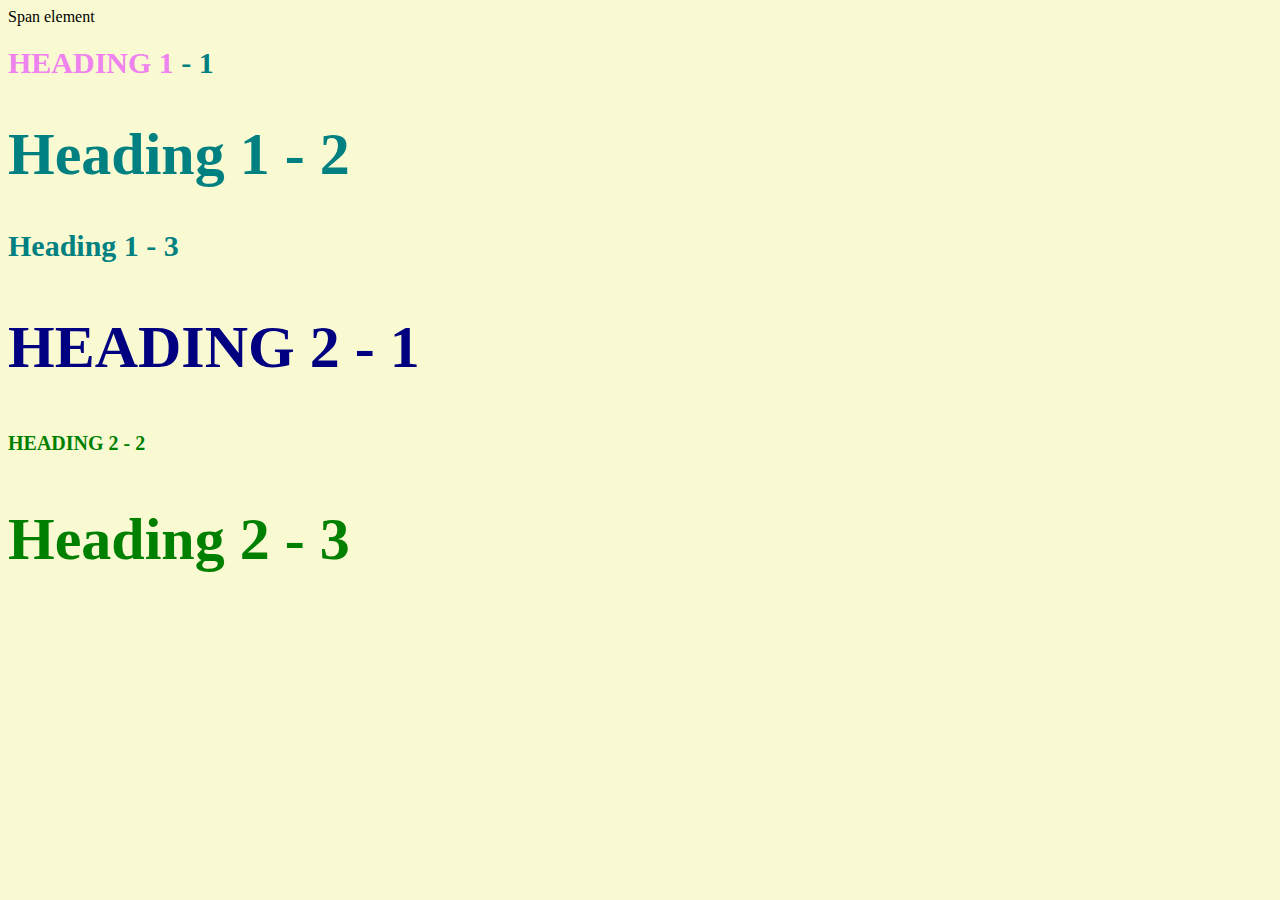
<file: style-test.html>
<!DOCTYPE html>
<html>
<head>
	<title>Style Test</title>
	<link rel="stylesheet" type="text/css" href="css/test.css">
</head>
<body>
	<span>Span element</span>
	<h1 class="uppercase"><span>Heading 1</span> - 1</h1>
	<h1 class="big">Heading 1 - 2</h1>
	<h1>Heading 1 - 3</h1>
	<h2 class="big uppercase">Heading 2 - 1</h2>
	<h2 class="uppercase">Heading 2 - 2</h2>
	<h2 class="big">Heading 2 - 3</h2>

</body>
</html>
</file>
<file: css/test.css>
body{background-color: lightgoldenrodyellow}
h1{
	font-size: 30px;
	color: teal;
}

h2{
	color: red;
	font-size: 20px;
}

h2{
	color: green;
}

.big{
	font-size: 60px;
}
.uppercase{
	text-transform: uppercase;
}
.big.uppercase{
	color: navy;
}
h1 span{
	color: violet;
}
</file>
